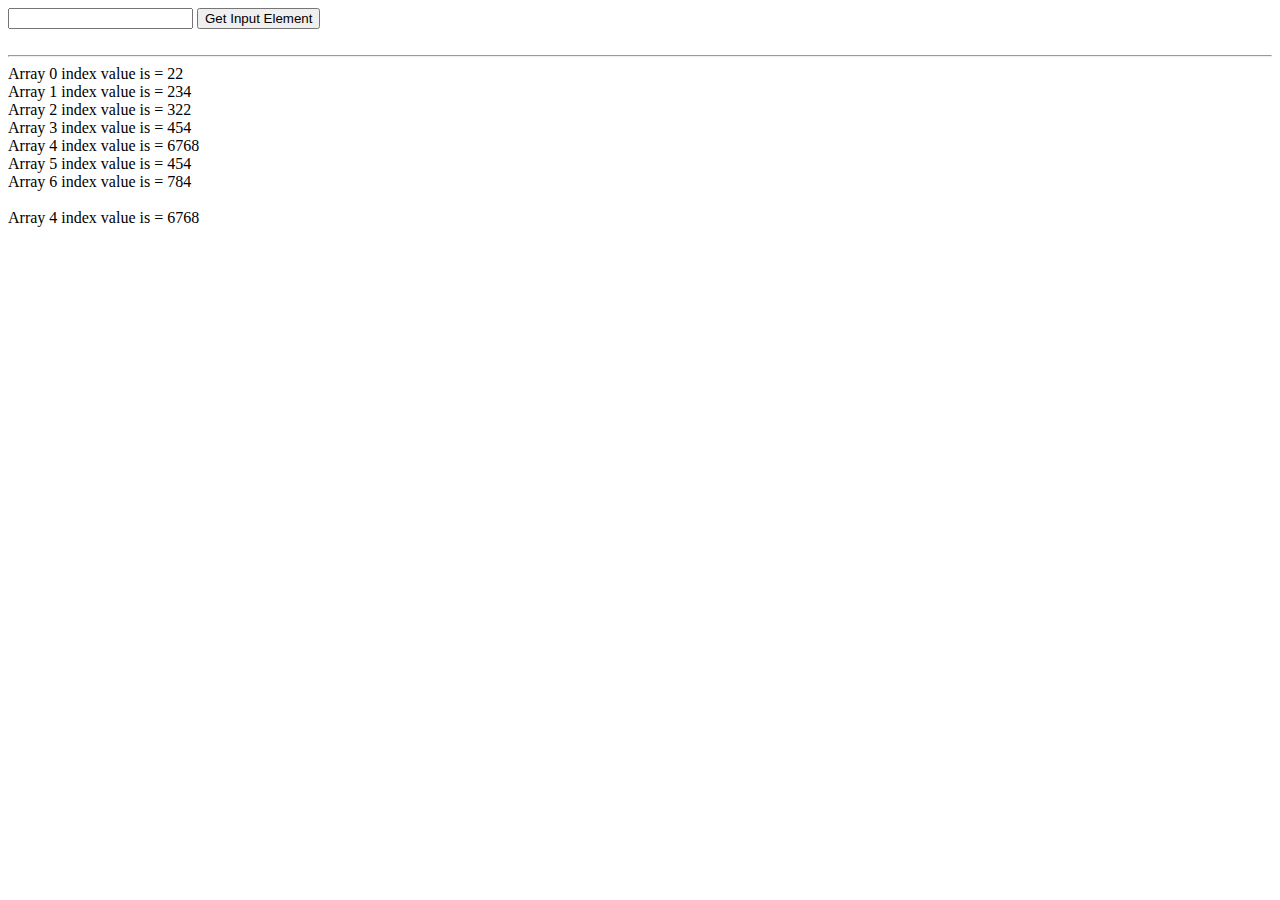
<file: array_travers.html>
<!DOCTYPE html>
<html lang="en">

<head>
    <meta charset="UTF-8">
    <meta http-equiv="X-UA-Compatible" content="IE=edge">
    <meta name="viewport" content="width=device-width, initial-scale=1.0">
    <title>Array Traversing</title>
</head>

<body>
   
      <input type="text" id="inputElement"> 
      <button type="button" onclick="getElement()">Get Input Element</button>

      <br> <br>
   <hr>
    <script>
    let numbers = [22,234,322,454,6768,454,784];
       
     for(let i = 0; i < numbers.length; i++){
        document.write(`Array ${i} index value is = ${numbers[i]} <br/>`)
     };
     
    

     let accessValue = 4;
     document.write(`<br/> Array 4 index value is = ${numbers[accessValue]}`);
    

   let getElement = () => {
    let inputEl = document.getElementById('inputElement').value;
     if(inputEl >= 0 && inputEl <= 6){
      alert(numbers[inputEl]);
     }
     else{
         alert('Please Enter valid input')
     }
   } 

    </script>


</body>

</html>
</file>
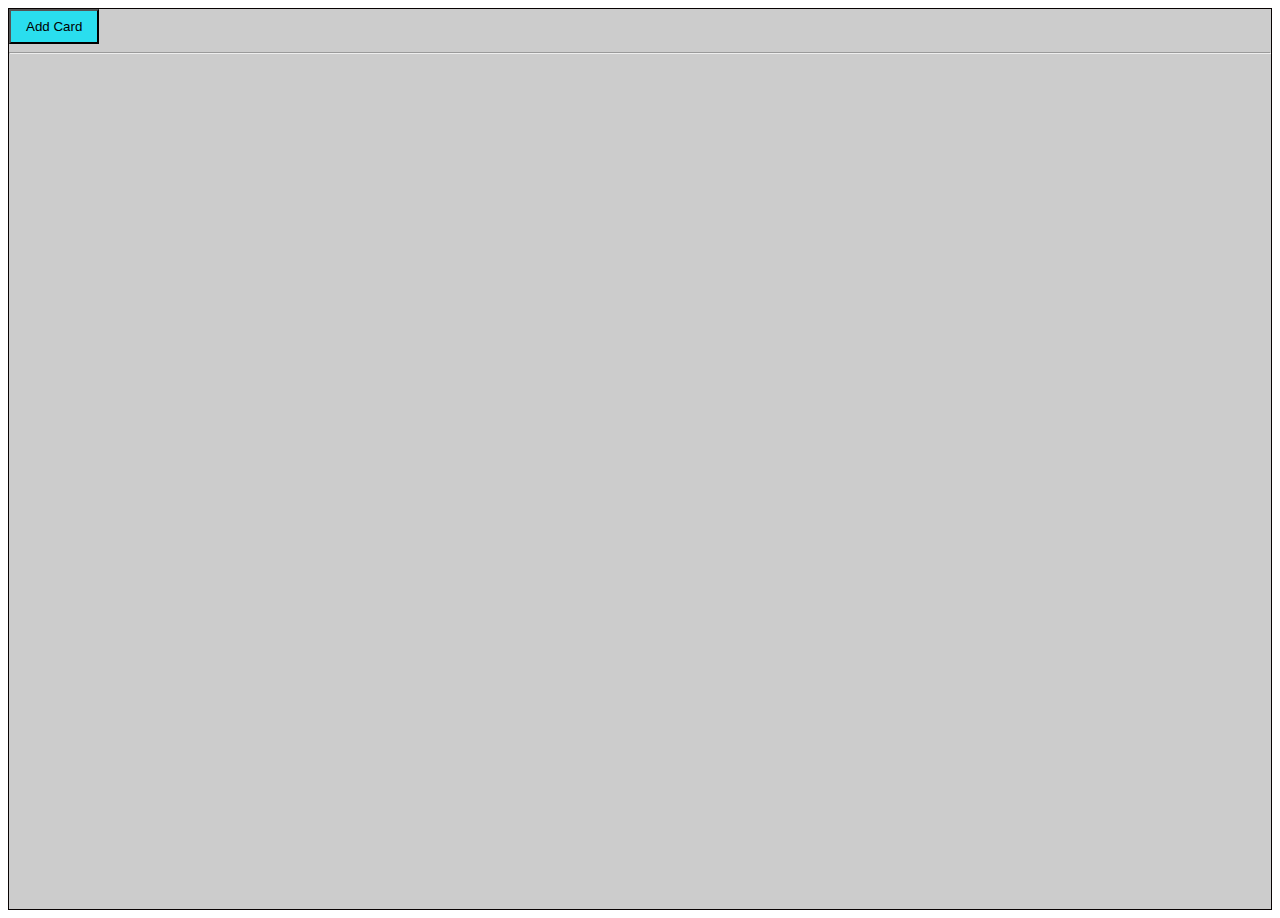
<file: dynamic_website.html>
<!DOCTYPE html>
<html lang="en">
<head>
    <meta charset="UTF-8">
    <meta http-equiv="X-UA-Compatible" content="IE=edge">
    <meta name="viewport" content="width=device-width, initial-scale=1.0">
    <title>Dynamic Website Creator</title>

    <style>
        .container {
            border: 1px solid rgb(8, 3, 3);
            background-color: #ccc;
            height: 100vh;
        }
        .card-container {
            display: flex;
            align-items: center;
            gap: 30px;
            flex-wrap: wrap;
        }
        .card {
            width: 250px;
            padding: 15px;
            border: 1px solid black;
            background-color: #fff;
        }
        button{
            padding: 8px 15px;
            background-color: #2adeee;
            outline: none;
            cursor: pointer;
        }
    </style>

</head>
<body>
    
    <div class="container">
        <button id="card-button" type="button">Add Card</button>
        <hr>
        <div class="card-container"></div>
    </div>


    <script>
        let onBtnClick = document.querySelector('#card-button');

        let cardCount = 0;
    
     let insertCard = () => {
        cardCount++;
        createCard();
     }

   let  createCard = () => {

        let title = `Video Title ${cardCount}`;
        let channelName = `CodeWithHariom`;
        let views = '1000';
        let oldMonths = '6';
        let duration = '10:22';
        let thumbnail = 'https://www.youtube.com/watch?v=V4ohRrvu4Ok&list=PLu0W_9lII9agq5TrH9XLIKQvv0iaF2X3w&index=70&pp=iAQB';


        let cardCont = document.querySelector('.card-container');

        let genCard = document.createElement('div');
        genCard.className = 'card';

        genCard.innerHTML = `
          <div>
          <p><b>Title -</b> ${title}</p>
          <p>${channelName}</p>
          <p>${views}</p>
          <p>${oldMonths}</p>
          <p>${duration}</p>
          <img src="${thumbnail}" alt="${title}">
          </div>
          `;

        cardCont.append(genCard);
     }
     
     onBtnClick.addEventListener('click',insertCard);

    </script>

</body>
</html>
</file>
